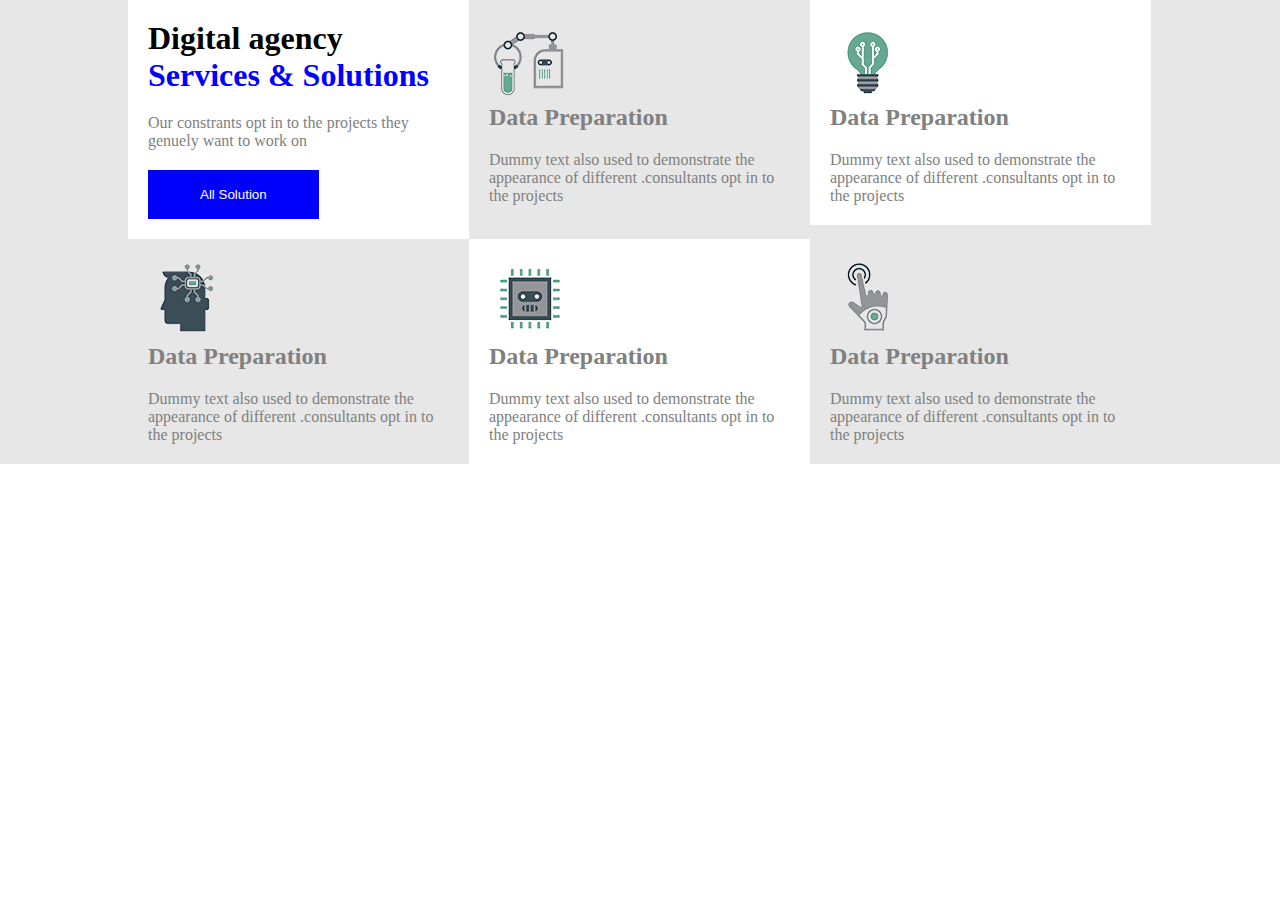
<file: index.html>
<!doctype html>
<html>
<head>
		<meta charset="UTF-8">
         <meta name="viewport" content="width=device-width, initial-scale=1.0">
		 <link rel="stylesheet" href="style.css">
		<title>designtest</title>
</head>
<body>
<section class="whole">
	<div class="container">
		<div class="row">
			<div class="col">
				<div class="box">
					<h1>Digital agency</h1>
					<div class="first">
						<h1>Services & Solutions</h1>
					</div>
					<p>Our constrants opt in to the projects they genuely want to work on</p>
					<div class="btn">
						<button>All Solution</button>
					</div>
				</div>
			</div>
			<div class="col">
				<div class="box-1">
					<img src="images/w1.png">
					<h2>Data Preparation</h2>
					<p>Dummy text also used to demonstrate the appearance of different .consultants opt in to the projects</p>
				</div>
			</div>
			<div class="col">
				<div class="box">
					<img src="images/w2.png">
					<h2>Data Preparation</h2>
					<p>Dummy text also used to demonstrate the appearance of different .consultants opt in to the projects</p>
				</div>
			</div>
			<div class="col">
				<div class="box-1">
					<img src="images/w3.png">
					<h2>Data Preparation</h2>
					<p>Dummy text also used to demonstrate the appearance of different .consultants opt in to the projects</p>
				</div>
			</div>
			<div class="col">
				<div class="box">
					<img src="images/w4.png">
					<h2>Data Preparation</h2>
					<p>Dummy text also used to demonstrate the appearance of different .consultants opt in to the projects</p>
				</div>
			</div>
			<div class="col">
				<div class="box-1">
					<img src="images/w5.png">
					<h2>Data Preparation</h2>
					<p>Dummy text also used to demonstrate the appearance of different .consultants opt in to the projects</p>
				</div>
			</div>
		</div>
	</div>
</div>
</section>
</body>
<html>
</file>
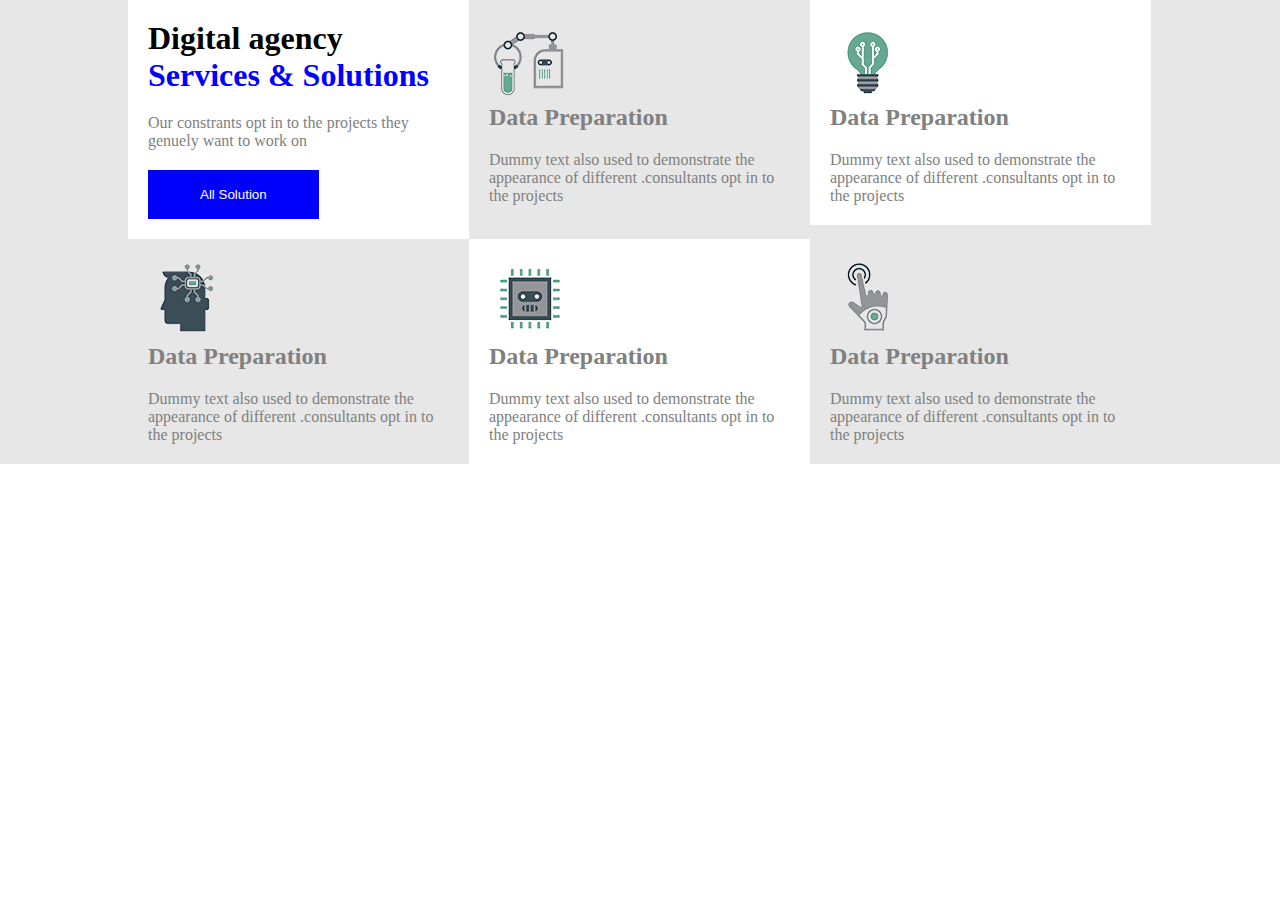
<file: index.html.html>
<!doctype html>
<html>
<head>
		<meta charset="UTF-8">
         <meta name="viewport" content="width=device-width, initial-scale=1.0">
		 <link rel="stylesheet" href="style.css">
		<title>designtest</title>
</head>
<body>
<section class="whole">
	<div class="container">
		<div class="row">
			<div class="col">
				<div class="box">
					<h1>Digital agency</h1>
					<div class="first">
						<h1>Services & Solutions</h1>
					</div>
					<p>Our constrants opt in to the projects they genuely want to work on</p>
					<div class="btn">
						<button>All Solution</button>
					</div>
				</div>
			</div>
			<div class="col">
				<div class="box-1">
					<img src="images/w1.png">
					<h2>Data Preparation</h2>
					<p>Dummy text also used to demonstrate the appearance of different .consultants opt in to the projects</p>
				</div>
			</div>
			<div class="col">
				<div class="box">
					<img src="images/w2.png">
					<h2>Data Preparation</h2>
					<p>Dummy text also used to demonstrate the appearance of different .consultants opt in to the projects</p>
				</div>
			</div>
			<div class="col">
				<div class="box-1">
					<img src="images/w3.png">
					<h2>Data Preparation</h2>
					<p>Dummy text also used to demonstrate the appearance of different .consultants opt in to the projects</p>
				</div>
			</div>
			<div class="col">
				<div class="box">
					<img src="images/w4.png">
					<h2>Data Preparation</h2>
					<p>Dummy text also used to demonstrate the appearance of different .consultants opt in to the projects</p>
				</div>
			</div>
			<div class="col">
				<div class="box-1">
					<img src="images/w5.png">
					<h2>Data Preparation</h2>
					<p>Dummy text also used to demonstrate the appearance of different .consultants opt in to the projects</p>
				</div>
			</div>
		</div>
	</div>
</div>
</section>
</body>
<html>
</file>
<file: style.css>
*{
	margin:0;
	padding:0;
	box-sizing:border-box;
}
.container{
	width:80%;
	margin:0 auto;
}
.row{
	display:flex;
	flex-wrap:wrap;
}

.col{
	width:33.3%;
}
.box{
	padding:20px;
	background-color:white;
}
.whole{
	background-color:#80808030;
}
.box-1{
	padding:20px;
}
btn{
	padding:20px;
}
.btn{
	padding-top:20px;
}
button{
	
	color:white;
	background-color:blue;
	border:2px solid blue;
	padding:15px 50px;
}
.first h1{
	color:blue;

}
.box h2{
	color:grey;
}
.box p{
	color:grey;
	padding-top:20px;
	
}
.box-1 h2{
	color:grey;
}
.box-1 p{
	color:grey;
	padding-top:20px;
	
}

@media (min-width:320px){
	.row{
	display:flex;
	flex-wrap:no-wrap;
}

.col{
	width:100%;
}
}

@media (min-width:720px){
	.row{
	display:flex;
	flex-wrap:wrap;
}

.col{
	width:50%;
}
}

@media (min-width:1020px){
	.row{
	display:flex;
	flex-wrap:wrap;
}

.col{
	width:33.3%;
}
}
</file>
